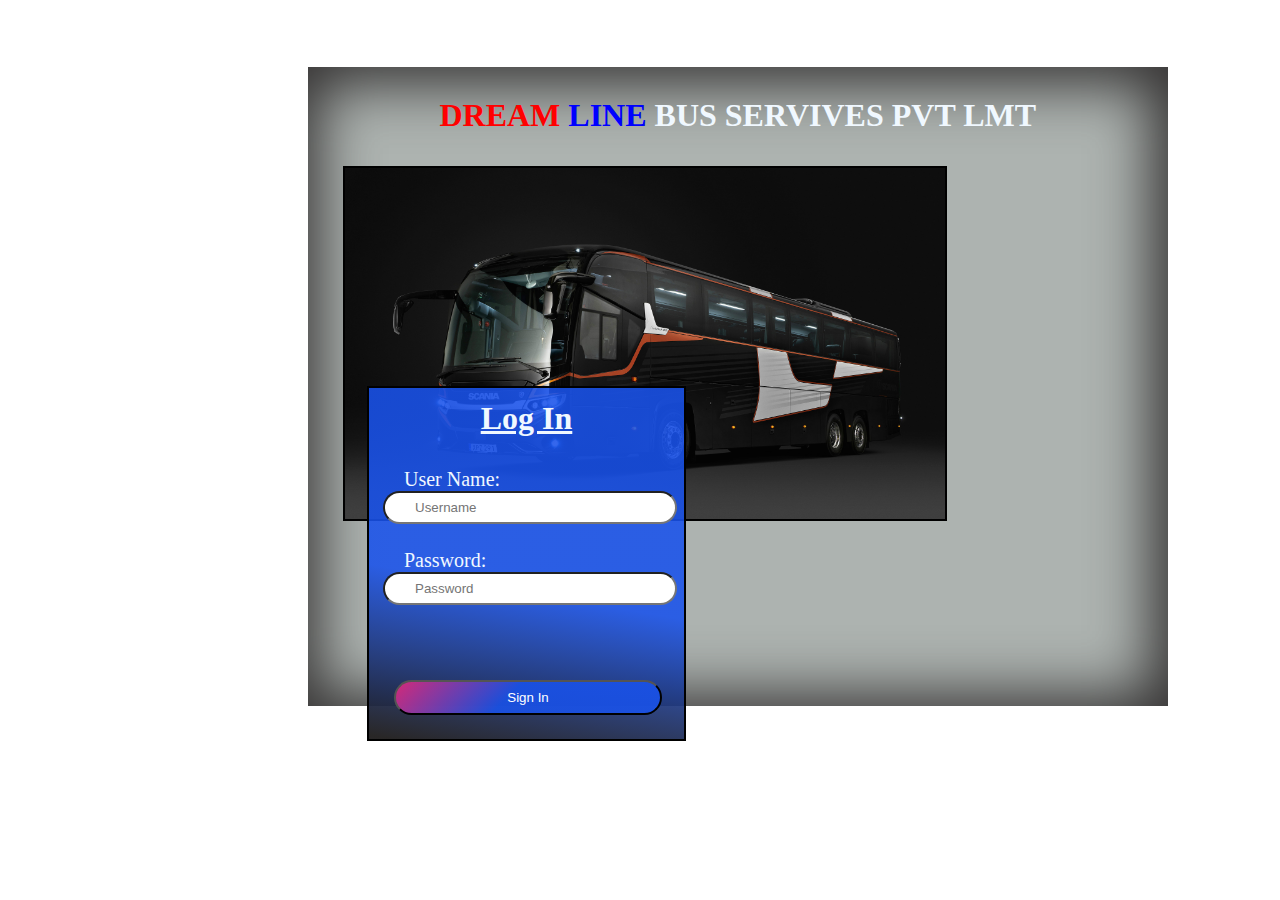
<file: index2.html>
<!DOCTYPE html>
<html lang="en">
  <head>
    <meta charset="UTF-8" />
    <meta name="viewport" content="width=device-width, initial-scale=1.0" />
    <title>Service form</title>
    <style>
      .main-container {
        width: 68%;
        height:71vh;
        background-color: rgba(145, 152, 149, 0.742);
        margin: 67px 300px 0 300px;
        animation: hide 2s ease-out;
        box-shadow: -3px 3px 58px 14px rgb(52, 50, 50) inset;
      }

      @keyframes hide {
        from {
          opacity: 0px;
          transform: scale(0);
        }
        to {
          opacity: 1;
          transform: scale(1);
        }
      }
      .main-container h1 {
        text-align: center;
        position: relative;
        top: 30px;
        color: aliceblue;
      }
      .pic1 {
        position: relative;
        top: 41px;
        width: 600px;
        height: 351px;
        border: 2px solid;
        left: 35px;
        display: inline-block;
      }

      .form-fill {
        display: inline-block;
        width: 315px;
        height: 351px;
        border: 2px solid;
        position: relative;
        left: 59px;
        top: -96px;
        background: rgb(32, 30, 30);
        background: linear-gradient(
          10deg,
          rgba(32, 30, 30, 0.9613095238095238) 1%,
          rgba(25, 82, 235, 0.8772759103641457) 43%
        );
        label {
          color: aliceblue;
        }
        input {
          width: 268px;
          height: 27px;
          border-radius: 20px;
        }
      }
      .form-fill h1 {
        text-align: center;
        position: relative;
        top: -10px;
      }

      .form-fill label {
        position: relative;
        left: 35px;
        font-size: 20px;
        font-family:Georgia, 'Times New Roman', Times, serif
      }
      .form-fill input {
        position: relative;
        left: 14px;
        padding-left: 20px;
      }

      .form-fill input:nth-child(8) {
        position: relative;
        left: 14px;
        top:25px;
        padding-left: 20px;
      }
      .form-fill label:nth-child(6){
        position: relative;
        top: 25px;
      } 


      .form-fill input::placeholder {
        padding-left: 10px;
      }
      .btn-submit {
        height: 35px;
        width: 268px;
        position: relative;
        top: 100px;
        left: 25px;
        color: white;
        border-radius: 46px;
        background: rgb(214, 42, 124);
        background: linear-gradient(
          135deg,
          rgba(214, 42, 124, 0.9613095238095238) 1%,
          rgba(25, 82, 235, 0.8772759103641457) 43%
        );
      }
      .btn-submit:hover {
        background-image: linear-gradient(135deg, #fdd819 10%, #e80505 100%);
      }
    </style>
  </head>

  
  <body>
    <div class="main-container">
      <h1>
        <span style="color: red">DREAM</span>
        <span style="color: blue">LINE</span> BUS SERVIVES PVT LMT
      </h1>
      <div class="pic1">
        <img
          src="./back-image.jpg"
          alt=""
          style="height: 351px; width: 600px"
        />
      </div>
      <div class="form-fill">
        <h1 style="color: aliceblue"><u>Log In</u></h1>
        <label for="">User Name:</label><br /><input
          type="text"
          placeholder="Username"
        /><br />
        <label for="">Password:</label><br /><input
          type="text"
          placeholder="Password"
        /><br />

        <button class="btn-submit">Sign In</button>
      </div>
    </div>
  </body>
</html>
</file>
